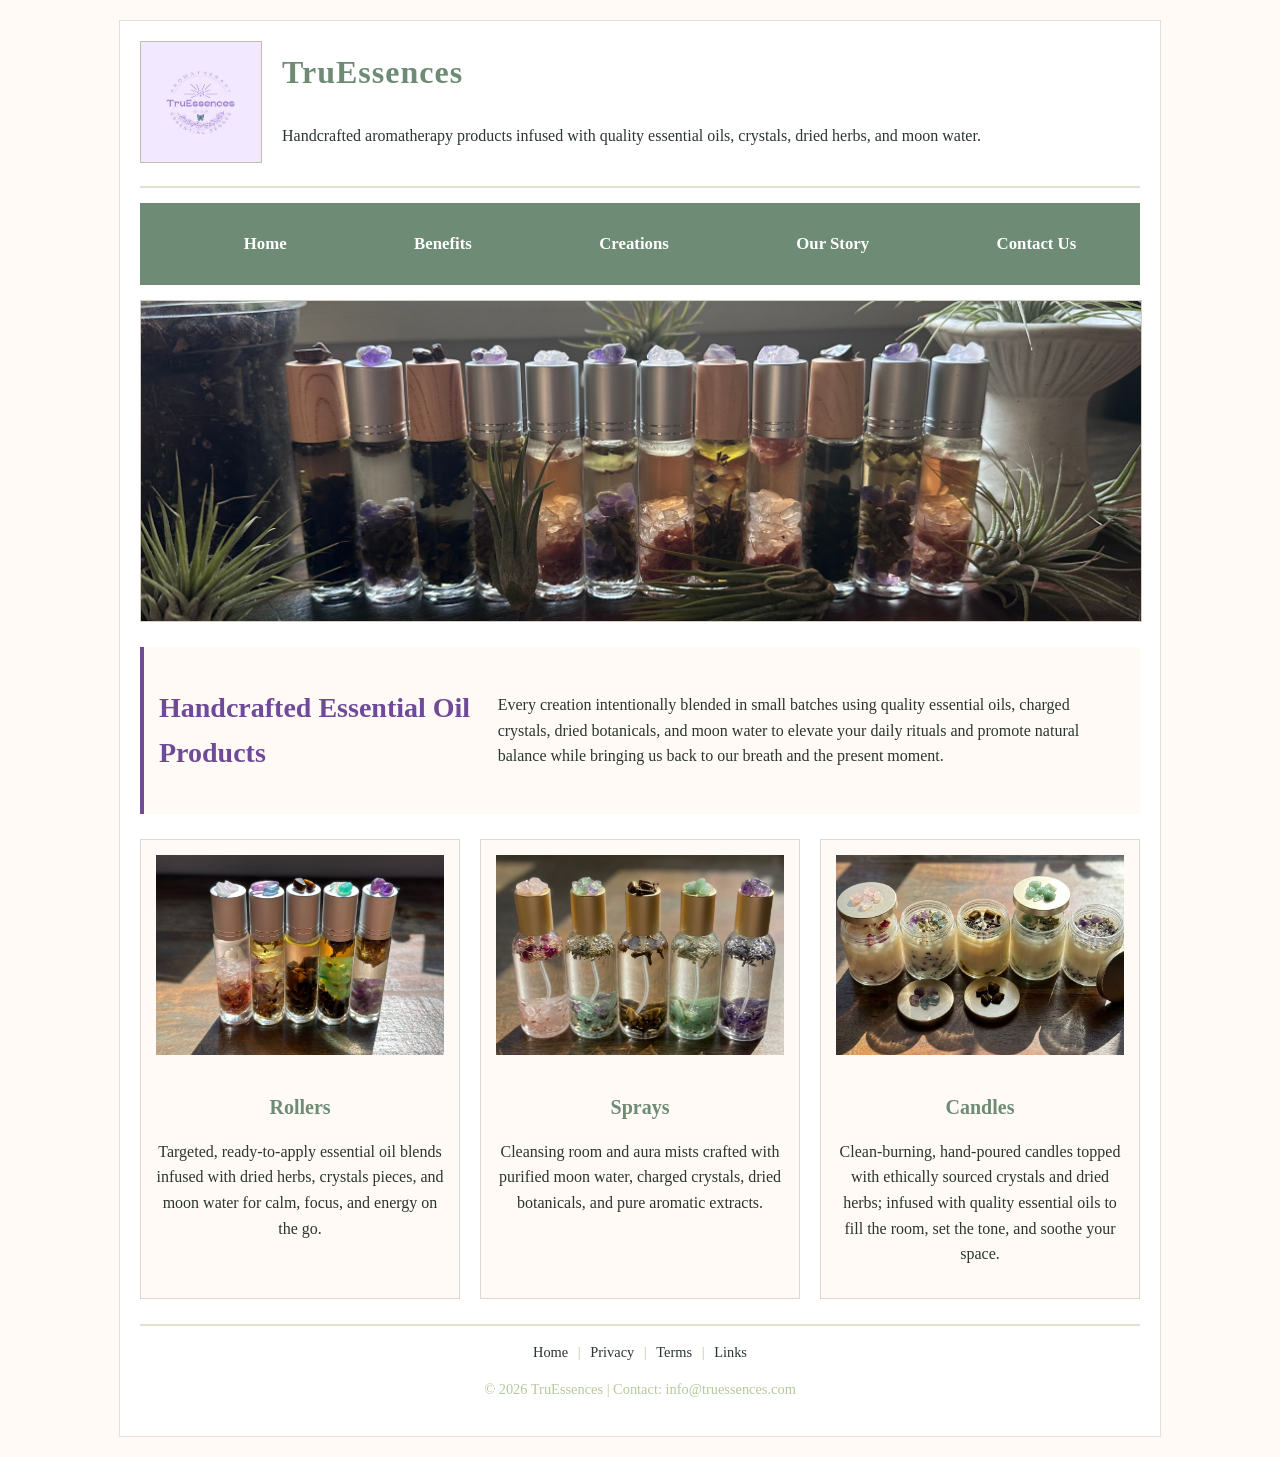
<file: index.html>
<!DOCTYPE html>
<html lang="en">
<head> 
    <meta charset="UTF-8"> 
    <metaname="viewport" content="width=device-width, initial-scale=1.0"> 
    <title>TruEssences | Handcrafted Essential Oils, Candles &amp; Sprays</title> 
    <link rel="stylesheet" href="truessences.css"> 
</head> 
<body> 
    <div id="wrapper"> 
        <header> 
            <div class="logo-box">
                <img src="logo.jpeg" alt="TruEssences Logo"> 
            </div> 
            <div class="brand-info"> 
                <span class="brand-title">TruEssences</span> 
                <p class="brand-desc">Handcrafted aromatherapy products infused with quality essential oils, crystals, dried herbs, and moon water.</p> 
            </div> 
        </header> 
        
        <nav> 
            <ul> 
                <li><a href="index.html">Home</a></li>
                <li><a href="benefits.html">Benefits</a></li> 
                <li><a href="creations.html">Creations</a></li>
                <li><a href="ourstory.html">Our Story</a></li> 
                <li><a href="contact.html">Contact Us</a></li> 
            </ul> 
        </nav> 
        
        <main> 
            <section class="hero-section">
                <img src="hero-banner.jpeg" alt="TruEssences handcrafted essential oil blends, crystals, and dried herbs"> 
            </section> 
        
            <section class="intro-row"> 
                <div class="intro-heading"> 
                    <h1>Handcrafted Essential Oil Products</h1> 
                </div> 
                <div class="intro-text"> 
                    <p>Every creation intentionally blended in small batches using quality essential oils, charged crystals, dried botanicals, and moon water to elevate your daily rituals and promote natural balance while bringing us back to our breath and the present moment.</p> 
                </div> 
            </section> 
            
            <section class="product-grid"> 
                <div class="product-card">
                    <img src="rollers.jpeg"alt="TruEssences Essential Oil Rollers"> 
                    <h2>Rollers</h2> 
                    <p>Targeted, ready-to-apply essential oil blends infused with dried herbs, crystals pieces, and moon water for calm, focus, and energy on the go.</p> 
                </div> 
                
                <div class="product-card">
                    <img src="sprays.jpeg"alt="TruEssences Botanical Aura & Room Sprays"> 
                    <h2>Sprays</h2> 
                    <p>Cleansing room and aura mists crafted with purified moon water, charged crystals, dried botanicals, and pure aromatic extracts.</p> 
                </div> 
                
                <div class="product-card">
                    <img src="candles.jpeg"alt="TruEssences Hand-Poured Herbal Candles"> 
                    <h2>Candles</h2> 
                    <p>Clean-burning, hand-poured candles topped with ethically sourced crystals and dried herbs; infused with quality essential oils to fill the room, set the tone, and soothe your space.</p> 
                </div> 
            </section> 
        </main> 
        
        <footer> 
            <div class="footer-links"> 
            <a href="index.html">Home</a> |
            <a href="privacy.html">Privacy</a> | 
            <a href="terms.html">Terms</a> | 
            <a href="links.html">Links</a> 
        </div> 
        <p>&copy; 2026 TruEssences | Contact: <ahref="mailto:info@truessences.com">info@truessences.com</a></p> 
    </footer> 
</div> 
</body>
</html>
</file>
<file: truessences.css>
{ 
    box-sizing: border-box; 
    margin: 0; 
    padding: 0; 
} 

body { 
    font-family: Georgia, "Times New Roman", serif; 
    background-color: #fffaf5; 
    color: #2c3531; 
    line-height: 1.6; 
} 

#wrapper { 
    max-width: 1000px; 
    margin: 20px auto; 
    background-color: #ffffff; 
    border: 1px solid #e6dfd5; 
    padding: 20px; 
} 

/* Header Section */ 
header { 
    display: flex; 
    align-items: center; 
    gap: 20px; 
    padding-bottom: 15px; 
    border-bottom: 2px solid #e6dfd5; 
} 

.logo-box img { 
    width: 120px; 
    height: 120px; 
    object-fit: cover; 
    border: 1px solid #c5bbae; 
    background-color: #fffaf5; 

} 

.brand-info { 
    display: flex; 
    flex-direction: column; 
    gap: 8px; 
} 

.brand-title { 
    font-size: 2rem; 
    font-weight: bold; 
    color: #6e8b75; 
    letter-spacing: 1px; 
} 

.brand-desc { 
    font-size: 1rem; 
    color: #2c3531; 
} 

/* Navigation Bar */ 
nav { 
    background-color: #6e8b75; 
    margin: 15px 0; 
    padding: 12px 0; 
} 

nav ul { 
    list-style-type: none; 
    display: flex; 
    justify-content: space-around; 
    flex-wrap: wrap; 
} 

nav a { 
    color: #ffffff; 
    text-decoration: none; 
    font-weight: bold; 
    font-size: 1.05rem; 
    padding: 6px 14px; 
} 

nav a:hover { 
    background-color: #58775f; 
    border-radius: 4px; 
} 

/* Main Content */ 
.hero-section img { 
    width: 100%; 
    height: 320px; 
    object-fit: cover; 
    display: block; 
    background-color: #ffffff; 
    border: 1px solid #d5cdc2; 
} 

.intro-row { 
    display: flex; 
    justify-content: space-between; 
    align-items: center; 
    gap: 25px; 
    margin: 25px 0; 
    padding: 15px; 
    background-color: #fffaf5; 
    border-left: 4px solid #6f4a98; 
} 

.intro-heading { 
    flex: 1; 
} 

.intro-heading h1 { 
    font-size: 1.75rem; 
    color: #6f4a98; 
} 

.intro-text { 
    flex: 2; 
} 

/* 3-Column Product Showcase */ 
.product-grid { 
    display: flex; 
    justify-content: space-between; 
    gap: 20px; 
    margin-bottom: 25px; 
} 

.product-card { 
    flex: 1; 
    border: 1px solid #dfd8ce; 
    padding: 15px; 
    text-align: center; 
    background-color: #fffaf5; 
} 

.product-card img { 
    width: 100%; 
    height: 200px; 
    object-fit: cover; 
    margin-bottom: 12px; 
    background-color: #fffaf5; 
} 

.product-card h2 { 
    font-size: 1.25rem; 
    color: #6e8b75; 
    margin-bottom: 8px; 
} 

/* Footer */
footer { 
    border-top: 2px solid #e6dfd5; 
    padding-top: 15px; 
    text-align: center; 
    font-size: 0.9rem; 
    color: #b5c99a; 
} 

.footer-links { 
    margin-bottom: 8px; 
} 

footer a { 
    color: #2c3531; 
    text-decoration: none; 
    margin: 0 6px; 
} 

footer a:hover { 
    text-decoration: underline; 
}
</file>
